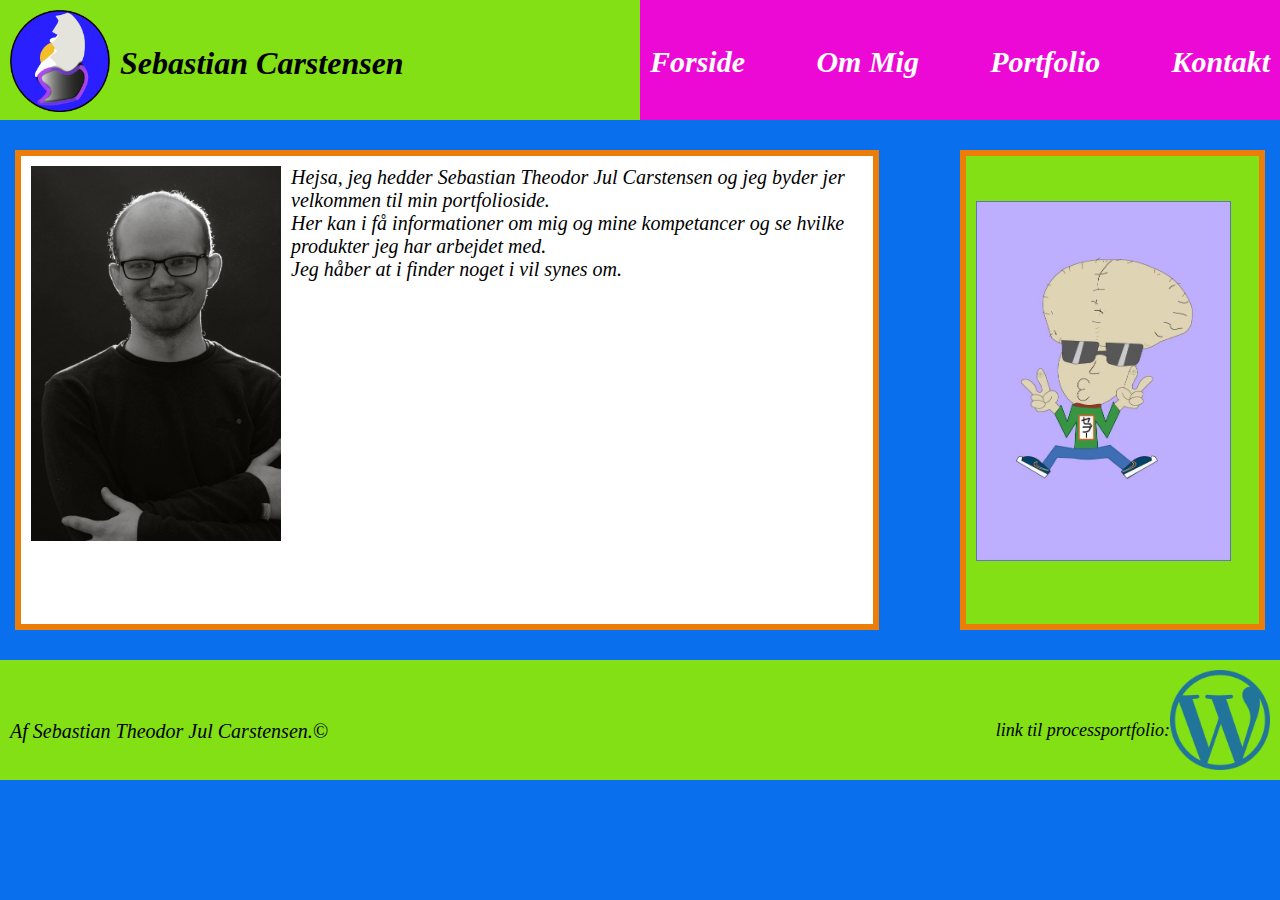
<file: Præsentationsportefolio/Index.html>
<!DOCTYPE html>
<html lang="en" dir="ltr">
  <head>
    <meta charset="utf-8">
    <meta name="viewport" content="width=device-width, initial-scale=1.0">
    <link rel="stylesheet" type="text/css" href="css/precss.css">
    <link rel="icon" type="image/png" href="image/peace.png"/>
    <title>Presentationsportfolio/forside</title>
  </head>
  <body>
    <div class="wrapper">
<!--headeren-->
      <header class="he"><a href="index.html"><img class="logo" src="image/logo1.png" alt="logoet som der er en eag"></a><h1 class="title">Sebastian Carstensen</h1>
      </header>
<!--navigationen-->
      <nav class="na">
        <ul>
         <li><a href="index.html"><div class="forside"
          data-hover="ホームページ">
           Forside
     </div></a></li>
         <li><a href="info.html"><div class="ommig"
          data-hover="私について">
           Om Mig
    </div></a></li>
    <li><a href="portfolio.html"><div class="port"
      data-hover="ポートフォリオ">
       Portfolio
    </div></a></li>

    <li><a href="kontakt.html"><div class="kon"
      data-hover="コンタクト">
       Kontakt
    </div></a></li>

    </ul>

      </nav>
<!--indhold-->

      <main class="co">
        <p><img class="ind" src="image/Index.jpg" alt="En glad mand som der krydser arme" width="150" height="300"> Hejsa, jeg hedder Sebastian Theodor Jul Carstensen og jeg byder jer velkommen til min portfolioside.<br> Her kan i få informationer om mig og mine kompetancer og se hvilke produkter jeg har arbejdet med. <br>Jeg håber at i finder noget i vil synes om. </p>

      </main>
<!--min maskot's placering-->
      <aside class="ma">
        <img class="maskot" src="image/maskot.jpg" alt="maskotten er en person med et stort hoved">

      </aside>
<!--footer-->
      <footer class="fo">
        <p class="me"> Af Sebastian Theodor Jul Carstensen.&#169;</p>
        <p class="wpt">link til processportfolio:</p><a class="wp" href="https://blog.mindigital.dk/"><img src="image/wordpress.png" alt="wordpress logoet">
        </a>
        <!--<a class="ln" href="www.linkedin.com/in/sebtheodor1996"><img src="image/LinkedIn.png" alt="LinkedIn logoet">
        </a>-->
      </footer>


   </div>
  </body>
</html>
</file>
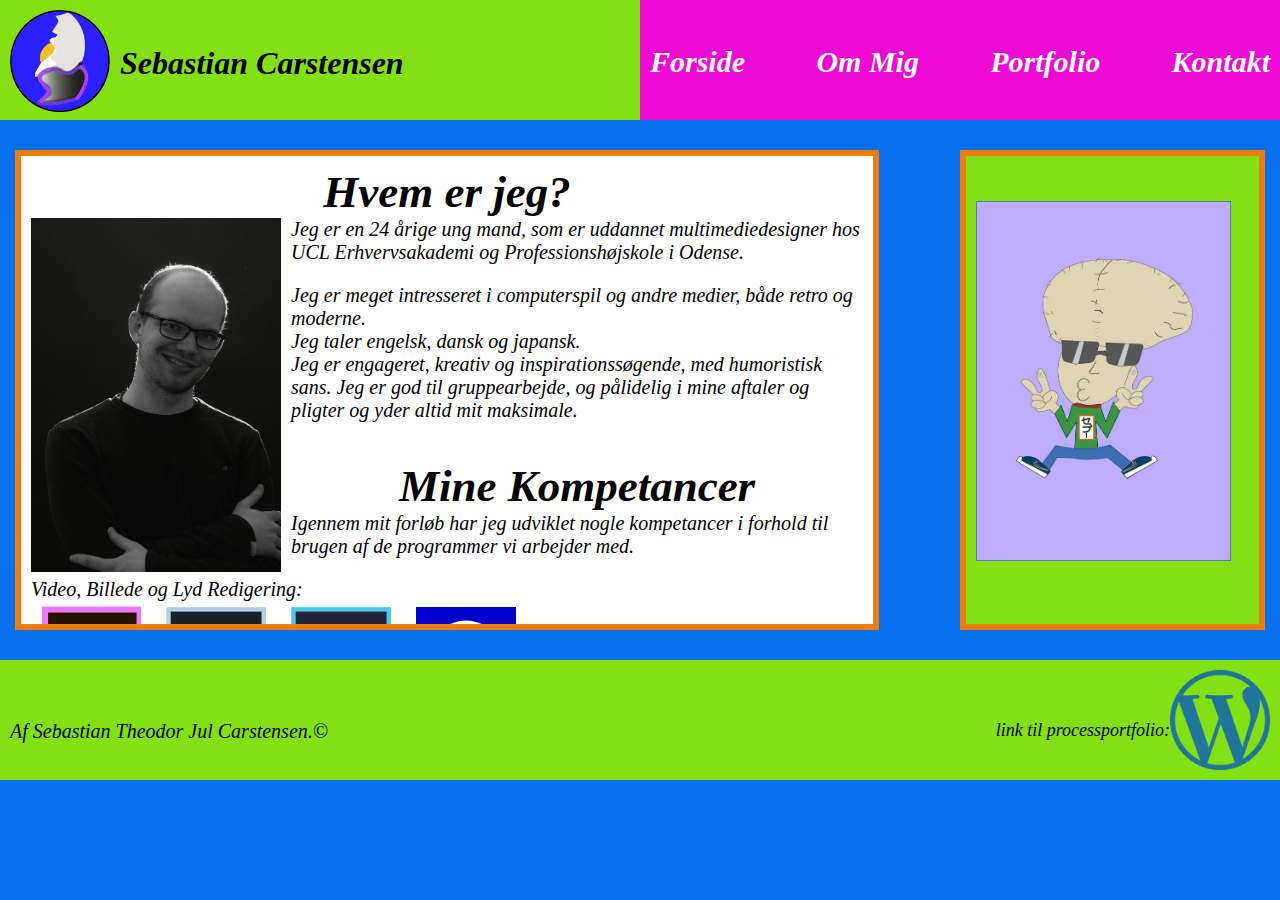
<file: Præsentationsportefolio/info.html>
<!DOCTYPE html>
<html lang="en" dir="ltr">
  <head>
    <meta charset="utf-8">
    <meta name="viewport" content="width=device-width, initial-scale=1.0">
    <link rel="stylesheet" type="text/css" href="css/precss.css">
    <link rel="icon" type="image/png" href="image/peace.png"/>
    <title>Presentationsportfolio/Om mig</title>
  </head>
  <body>
    <div class="wrapper">
<!--headeren-->
      <header class="he"><a href="index.html"><img class="logo" src="image/logo1.png" alt="logoet som der er en eag"></a><h1 class="title">Sebastian Carstensen</h1>
      </header>
<!--navigationen-->
      <nav class="na">
        <ul>
         <li><a href="index.html"><div class="forside"
          data-hover="ホームページ">
           Forside
     </div></a></li>
         <li><a href="info.html"><div class="ommig"
          data-hover="私について">
           Om Mig
    </div></a></li>
    <li><a href="portfolio.html"><div class="port"
      data-hover="ポートフォリオ">
       Portfolio
    </div></a></li>

    <li><a href="kontakt.html"><div class="kon"
      data-hover="コンタクト">
       Kontakt
    </div></a></li>

    </ul>

      </nav>
<!--indhold-->
      <main class="co scroll">
        <h2>Hvem er jeg?</h2>
        <p><img class="ind" src="image/ommigklip.jpg" alt="En glad mand som der smiler" width="150" height="300"> Jeg er en 24 årige ung mand, som er uddannet multimediedesigner hos UCL Erhvervsakademi og Professionshøjskole i Odense.</p>
        <p>Jeg er meget intresseret i computerspil og andre medier, både retro og moderne.<br> Jeg taler engelsk, dansk og japansk. <br>Jeg er engageret, kreativ og inspirationssøgende, med humoristisk sans. Jeg er god til gruppearbejde, og pålidelig i mine aftaler og pligter og yder altid mit maksimale.</p><br>
        <h2>Mine Kompetancer</h2>
        <p>Igennem mit forløb har jeg udviklet nogle kompetancer i forhold til brugen af de programmer vi arbejder med.<br>
        <p>Video, Billede og Lyd Redigering:<br>
        <img class="lo" src="image/pr2.png" alt="adobe premiere pro logo"> <img class="lo" src="image/lr.png" alt="adobe light room logo"> <img class="lo" src="image/ps.png" alt="adobe photoshop logo"> <img class="lo" src="image/Au.png" alt="audacity logo">
        </p>
        <p>Design, Wireframe, Skitser og Animation:<br>
        <img class="lo" src="image/id.png" alt="adobe in design logo"> <img class="lo" src="image/xd.png" alt="adobe XD logo"> <img class="lo" src="image/animate.png" alt="adobe animate logo"> <img class="lo" src="image/ai.png" alt="adobe illustrator logo">
        </p>
        <p>Kodning og Webdesign:<br>
        <img class="lo" src="image/html.png" alt="HTML5 logo"> <img class="lo" src="image/css.png" alt="css3 logo">
        </p>
      </main>
<!--min maskot's placering-->
      <aside class="ma">
        <img class="maskot" src="image/maskot.jpg" alt="maskotten er en person med et stort hoved">

      </aside>
<!--footer-->
      <footer class="fo">
        <p class="me"> Af Sebastian Theodor Jul Carstensen.&#169;</p>
        <p class="wpt">link til processportfolio:</p><a class="wp" href="https://blog.mindigital.dk/"><img src="image/wordpress.png" alt="wordpress logoet">
        </a>
        <!--<a class="ln" href="www.linkedin.com/in/sebtheodor1996"><img src="image/LinkedIn.png" alt="LinkedIn logoet">
        </a>-->
      </footer>


   </div>
  </body>
</html>
</file>
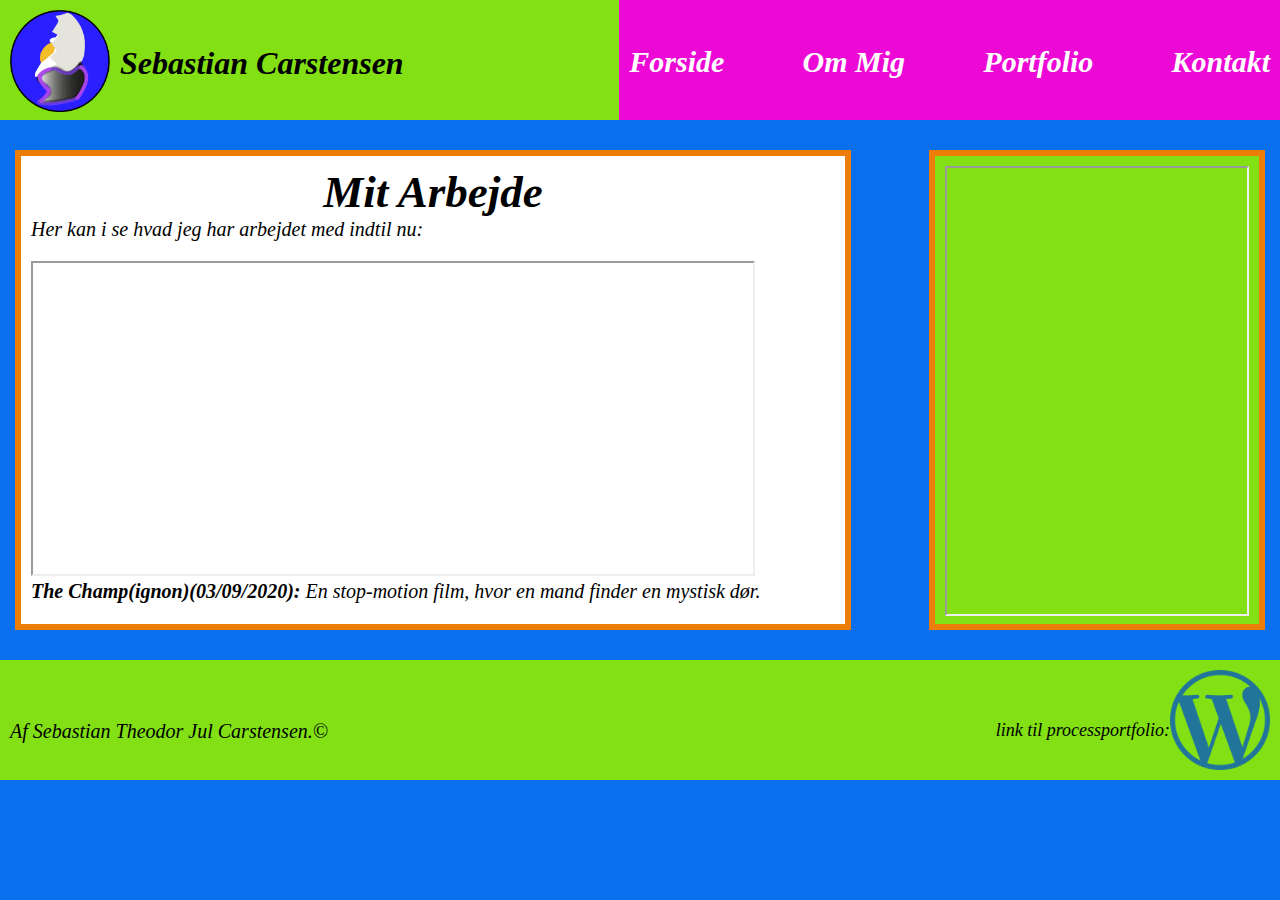
<file: Præsentationsportefolio/portfolio.html>
<!DOCTYPE html>
<html lang="en" dir="ltr">
  <head>
    <meta charset="utf-8">
    <meta name="viewport" content="width=device-width, initial-scale=1.0">
    <link rel="stylesheet" type="text/css" href="css/precss.css">
    <link rel="icon" type="image/png" href="image/peace.png"/>
    <title>Presentationsportfolio/Portfolio</title>
  </head>
  <body>
    <div class="wrapper">
<!--headeren-->
      <header class="he"><a href="index.html"><img class="logo" src="image/logo1.png" alt="logoet som der er en eag"></a><h1 class="title">Sebastian Carstensen</h1>
      </header>
<!--navigationen-->
      <nav class="na">
        <ul>
         <li><a href="index.html"><div class="forside"
          data-hover="ホームページ">
           Forside
     </div></a></li>
         <li><a href="info.html"><div class="ommig"
          data-hover="私について">
           Om Mig
    </div></a></li>
    <li><a href="portfolio.html"><div class="port"
      data-hover="ポートフォリオ">
       Portfolio
    </div></a></li>

    <li><a href="kontakt.html"><div class="kon"
      data-hover="コンタクト">
       Kontakt
    </div></a></li>

    </ul>

      </nav>
<!--indhold-->
      <main class="co scroll ">
        <h2>Mit Arbejde</h2>
        <p>Her kan i se hvad jeg har arbejdet med indtil nu:</p>
        <div class="ramme">
          <iframe class="video" width="560" height="315" src="https://www.youtube.com/embed/5J7V_2ydiW8" allow="accelerometer; autoplay; clipboard-write; encrypted-media; gyroscope; picture-in-picture" allowfullscreen></iframe>
        <div class="beskrivelse">
            <p> <B>The Champ(ignon)(03/09/2020):</B> En stop-motion film, hvor en mand finder en mystisk dør.</p>
          </div>
        </div>

        <div class="ramme">
          <iframe class="video" width="560" height="315" src="https://www.youtube.com/embed/vEnj_gWvppc" allow="accelerometer; autoplay; clipboard-write; encrypted-media; gyroscope; picture-in-picture" allowfullscreen></iframe>
          <div class="beskrivelse">
            <p> <B>The Bomb(13/09/2020):</B> En sol nyder en dejlig og fredelig dag, men så falder bomben. </p>
          </div>
        </div>

        <div class="ramme">
          <iframe class="video" width="560" height="315" src="https://www.youtube.com/embed/x5jwm-UOPTI" allow="accelerometer; autoplay; clipboard-write; encrypted-media; gyroscope; picture-in-picture" allowfullscreen></iframe>
          <div class="beskrivelse">
            <p> <B>Kabukimation(16/09/2020):</B> En ensom kabuki skuespiller prøver på at "lettet sig selv" efter et skuespil, men der venter ham en overreskelse.</p>
          </div>
        </div>

        <div class="ramme">
          <iframe class="video" width="560" height="315" src="https://www.youtube.com/embed/CXJa1J1uBvk" allow="accelerometer; autoplay; clipboard-write; encrypted-media; gyroscope; picture-in-picture" allowfullscreen></iframe>
          <div class="beskrivelse">
            <p> <B>Polar Positie(08/11/2020):</B> Filmen handler om vores dagligdag og dens inflydelse på global opvarmining.</p>
          </div>
        </div>

        <div class="ramme">
          <iframe class="video" width="560" height="315" src="https://www.youtube.com/embed/PTUez5jvuNM" allow="accelerometer; autoplay; clipboard-write; encrypted-media; gyroscope; picture-in-picture" allowfullscreen></iframe>
          <div class="beskrivelse">
            <p> <B>Friday The 13th Part XIII Trailer (16/11/2020):</B> En joke trailer for en potentiel 13. Fredag den 13. film. </p>
          </div>
        </div>

        <div class="ramme">
         <img class="billeder" src="image/fof.JPG" alt="En grøn og hvid hjemmeside med hygge og jazz">
          <div class="beskrivelse">
            <p> <B>Folk for Folk Redesign (09/30/2020):</B><br> En wireframe model for et redesign til Folk for Folk's hjemmeside.</p>
          </div>
        </div>

        <div class="ramme">
         <img class="billeder" src="image/mig2.jpg" alt="En billed af en mand med en stor hoved">
          <div class="beskrivelse">
            <p> <B>Selvportræt (09/10/2020):</B><br> Mit selvportræt, tegnet i Adobe Illustrator. </p>
          </div>
        </div>

        <div class="ramme">
         <img class="billeder" src="image/frugt.jpg" alt="En illustration af en masse bananer og jordbær">
          <div class="beskrivelse">
            <p> <B>Bananer og Jordbær (29/11/2020):</B><br> En illustration af bananer og jordbær. </p>
          </div>
        </div>

        <div class="ramme">
         <img class="billeder" src="image/oilbrain.jpg" alt="Mand åbner sit hoved for at hælde olie i den">
          <div class="beskrivelse">
            <p> <B>Oilbrain Storyboard (11/12/2020):</B><br> Storyboard til min animation "Oilbrain" som kan ses til højre. </p>
          </div>
        </div>

      </main>
<!--min maskot's placering-->
      <aside class="ma">
        <iframe style="width: auto; height: 450px;" src="https://mindigital.dk/animationcss/iluanim.html">
        </iframe>

      </aside>
<!--footer-->
      <footer class="fo">
        <p class="me"> Af Sebastian Theodor Jul Carstensen.&#169;</p>

        <p class="wpt">link til processportfolio:</p><a class="wp" href="https://blog.mindigital.dk/"><img src="image/wordpress.png" alt="wordpress logoet">
        </a>
        <!--<a class="ln" href="www.linkedin.com/in/sebtheodor1996"><img src="image/LinkedIn.png" alt="LinkedIn logoet">
        </a>-->
      </footer>


   </div>
  </body>
</html>
</file>
<file: Præsentationsportefolio/css/precss.css>
* {
box-sizing: border-box;
margin: 0;
padding: 0;
}

body {
 background-color: #096FED;
}

.title{
  clear: both;
}
i{
  margin: 10px;
  margin-top: 30px;
  font-size: 30px;
}

.ind{
  height: auto;
  width: 40%;
  min-width: 140px;
  max-width: 250px;
  float: left;
  margin-right: 10px;
}

.video{
  width: 90%;
}
.billeder{
  width: 90%;
  height: auto;
}
.beskrivelse{
margin-bottom: 10px;
}


.logo{
  float: left;
  margin-bottom: 10px;
}

.wp{
  float: right;
}

.me{
  flex: auto;
  margin-top: 50px;
}
h1{
  font-family:"Grandstander";
  font-style: italic;
  font-size: 32px;
  font-weight: bold;
}

h2,a{
  text-decoration: none;
  color: white;
  font-family:"Grandstander";
  font-style: italic;
  font-weight: 600;
  font-size: 24px;
}
#mail {
  margin-top: 30px;
  font-size: 30px;
  color: black;
}
h2{
  color: black;
  text-align: center;
  font-size: 45px;
}
.scroll{
  overflow: scroll;
}

p{
  color: black;
  font-family:"Grandstander";
  font-style: italic;
  font-weight: 500;
  font-size: 20px;
  margin-bottom: 20px;
}
.lo{
  margin-right: 10px;
  margin-top: 5px;
  margin-left: 10px;
}

nav ul{
  list-style-type: none;
  margin-top: 35px;
  justify-content: space-between;
  display: flex;
}

li{
  margin-bottom: 30px;
  flex-direction: row;
}

.wrapper {
    max-width: 100%;

}

.wrapper > * {
    border: 6px solid #ED7D09;
    background-color: #82E014;
    padding: 10px;
}
.ramme{
  margin-top: 10px;
  border: 10px;
  width: 100%;
  overflow: hidden;
}

.he{
  grid-area: he;
  width: 100%;
  border:0px;
  margin-bottom: 30px;
}

.na{
  grid-area: na;
  height: 324.8px;
  width: 90%;
  background-color: #ED09D5;
}

.co{
  grid-area: co;
  width: 90%;
  height: 320px;
  background-color: white;
}
.ma{
  grid-area: ma;
}
.navn{
  margin-top: 30px;
  font-size: 30px;
  color: black;
}
.maskot{
  height: 360px;
  width: auto;
  margin-top: 35px;
}
.fo{
  grid-area: fo;
  width: 100%;
  border: 0px;
  margin-top: 30px;
  display: inline-flex;
  justify-content: flex-end;
}
.wpt{
  margin-top: 50px;
  font-size: 18px;
}

.forside{
  font-family:"Grandstander";
  font-style: italic;
  font-size: 30px;
}
.forside:hover{
  font-size: 0;
}
.forside:hover::after{
  content: attr(data-hover);
  font-size: 21px;
  line-height: 25px;
  font-weight: bold;
}

.ommig{
  font-family:"Grandstander";
  font-style: italic;
  font-size: 30px;
}
.ommig:hover{
  font-size: 0;
}
.ommig:hover::after{
  content: attr(data-hover);
  font-size: 21px;
  line-height: 25px;
  font-weight: bold;
}

.port{
  font-family:"Grandstander";
  font-style: italic;
  font-size: 30px;
}
.port:hover{
  font-size: 0;
}
.port:hover::after{
  content: attr(data-hover);
  font-size: 21px;
  line-height: 25px;
  font-weight: bold;
}

.kon{
  font-family:"Grandstander";
  font-style: italic;
  font-size: 30px;
}
.kon:hover{
  font-size: 0;
}
.kon:hover::after{
  content: attr(data-hover);
  font-size: 21px;
  line-height: 25px;
  font-weight: bold;
}
/** mobil version**/
@media(max-width: 600px) {
  img {
    width: 80px;
    height: auto;
  }
  h2 {
    font-size: 30px;
  }
  p{
    font-size: 15px;
  }
.logo{
  float: none;
  width: 130px;
}

i{
  font-size: 20px;
  margin-top: 10px;
}

#mail {
  font-size: 20px;
  margin-top: 10px;
}

nav ul{
  flex-direction:column;
}

  h1{
    display:flex;
    justify-content: center;
  }
  .wpt{
    margin-top: 30px;
    font-size: 18px;
  }
  .wrapper {
    display: grid;
    grid-gap: 0px;
    grid-template-columns: 1fr 3fr;
    grid-template-areas:
      "he he "
      "co co "
      "na na  "
      "fo  fo  ";

    }
  .na{
    display: flex;
    justify-content: center;
    margin: auto;
   }
   .ma{
     display: none;
   }
   .he{
     text-align: center;
   }
   .co{
     margin: auto;
   }
  }

/** tablet version**/
@media(min-width: 601px) and (max-width: 959px) {
  .wrapper {
    display: grid;
    grid-gap: 0px;
    grid-template-columns: 3fr 1fr;
    grid-template-areas:
      "he  he"
      "na  na "
      "co  ma "
      "fo   fo";
  }

  h2{
    font-size: 40px;
  }

  .he{
    margin: 0px;
  }
  .na{
    width:100%;
    border:0px;
    height: 122.88px;
  }
  .co{
    height: 512px;
    margin-top: 30px;
  }
  .ma{
    height: 512px;
    margin-top: 30px;
  }
  .title{
    clear: none;
    margin-top: 70px;
  }

  img {
      height: auto;
      width: 130px;
    }
}
/** browser version**/
@media(min-width: 960px) {
  .wrapper {
    display: grid;
    grid-template-columns: 1fr 1fr 1fr 1fr;
    grid-template-areas:
      "he he na na"
      "co co co ma"
      "co co co ma "
      "fo fo fo fo";
  }
  .he{
    height: 120px;
    display: flex;
  }
  .na{
    width:100%;
    border:0px;
    height: 120px;
  }
  .co{
    height: 480px;
    margin-left: 15px;
  }
  .ma{
    height: 480px;
    margin-right: 15px;
  }
.fo{
  height: 120px;
}
.title{
  margin-top: 35px;
  margin-left: 10px;
}
img {
    height: auto;
    width: 100px;
  }
}
</file>
